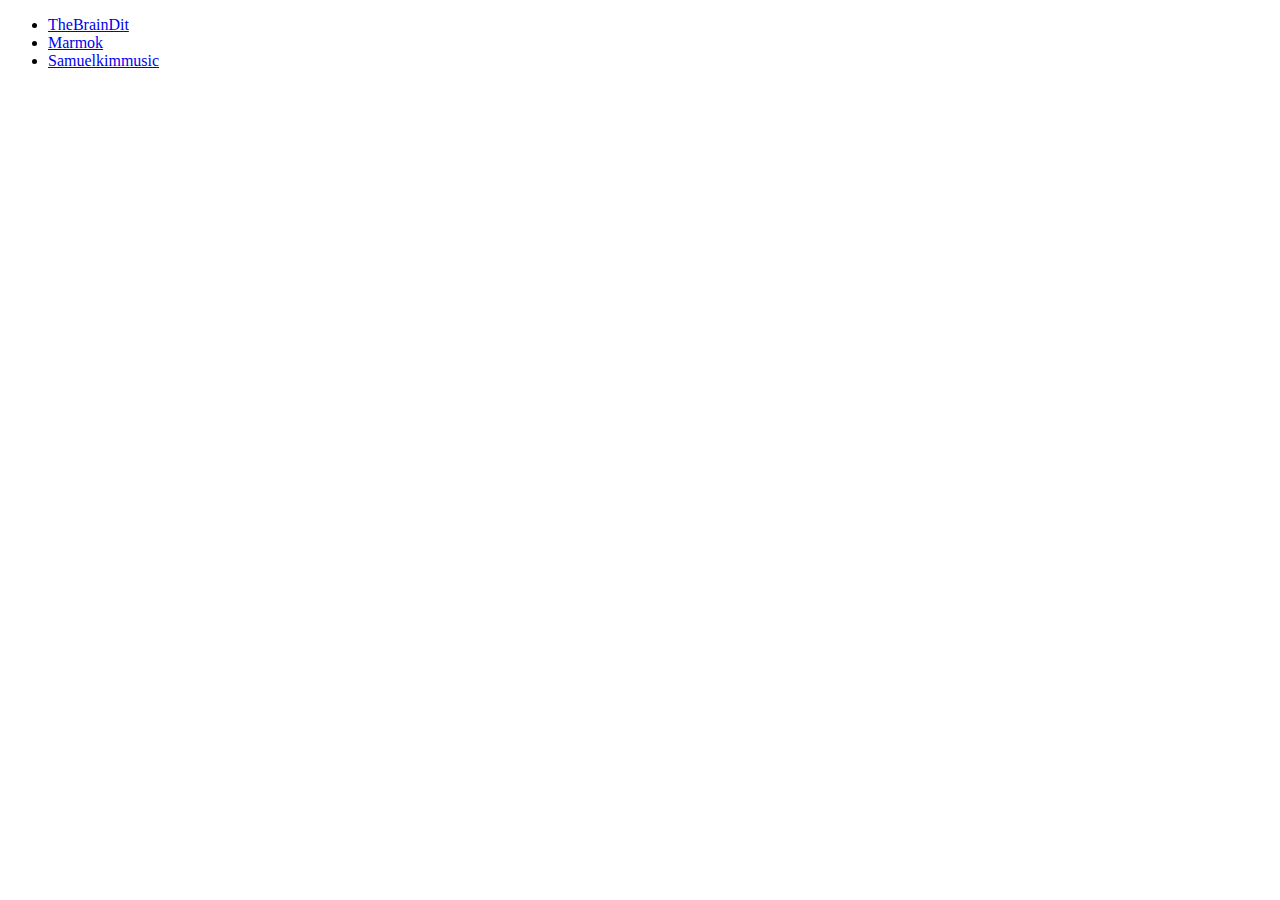
<file: youtube.html>
<!DOCTYPE html>
<html lang="en">
<head>
    <meta charset="UTF-8">
    <title>YouTube список</title>
</head>
<body>
  <ul>
    <li><a href="https://www.youtube.com/user/TheBrainDit">TheBrainDit</a></li>
    <li><a href="https://www.youtube.com/c/MrMarmok">Marmok</a> </li>
    <li><a href="https://www.youtube.com/c/samuelkimmusic">Samuelkimmusic</a></li>
  </ul>
</body>
</html>
</file>
